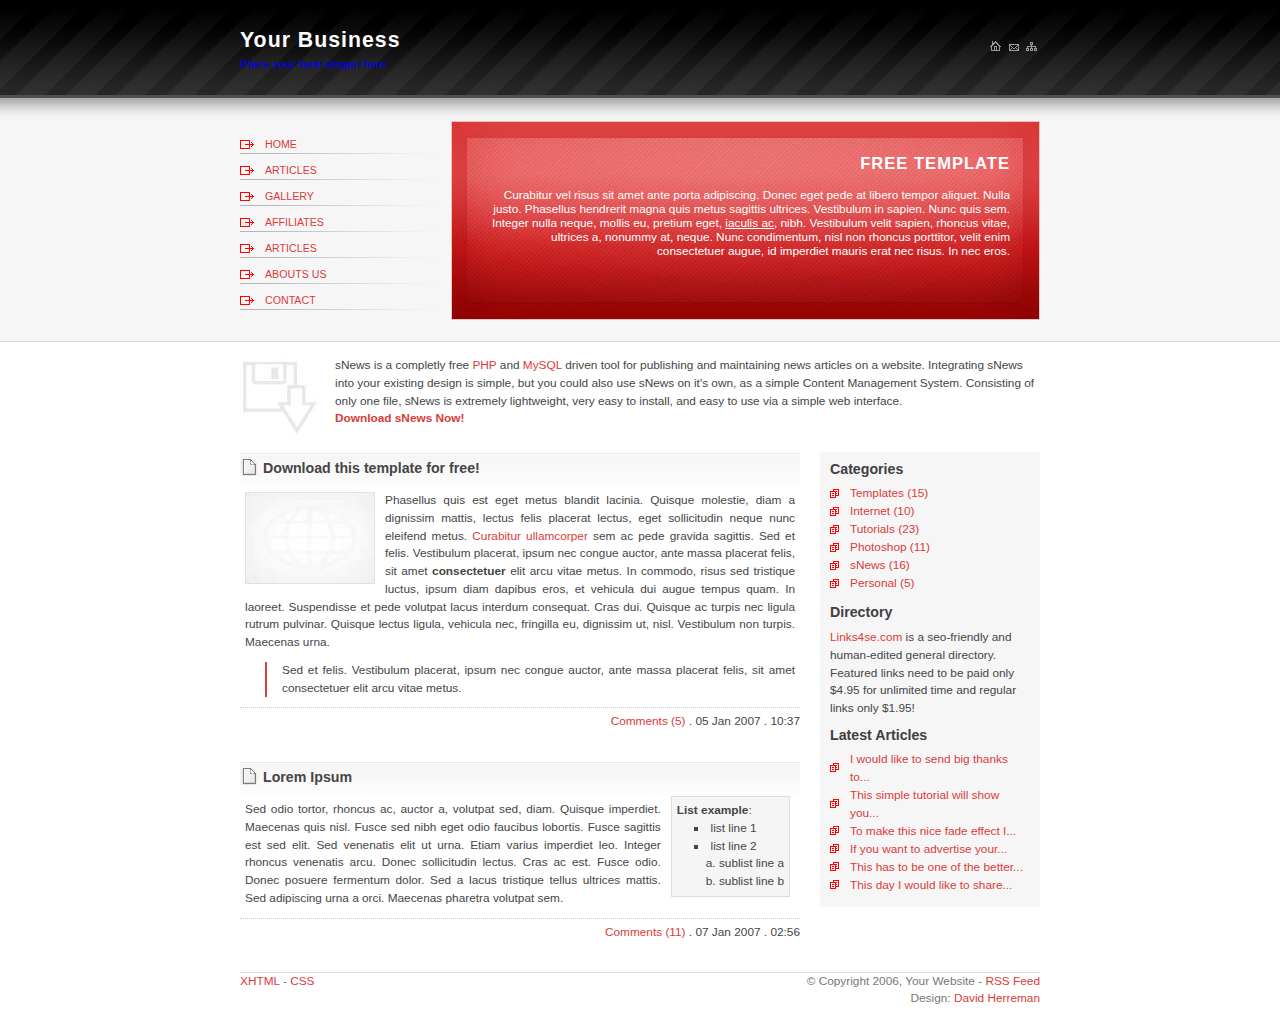
<file: source/redbusiness/index.html>
<!DOCTYPE html PUBLIC "-//W3C//DTD XHTML 1.0 Strict//EN" "http://www.w3.org/TR/xhtml1/DTD/xhtml1-strict.dtd">
<html xmlns="http://www.w3.org/1999/xhtml">
<head>
	<title>Free Css Template</title>
	<meta http-equiv="Content-Language" content="English" />
	<meta http-equiv="Content-Type" content="text/html; charset=UTF-8" />
	<meta name="author" content="David Herreman (www.free-css-templates.com)" />
	<meta name="description" content="Free Css Template" />
	<meta name="keywords" content="free,css,template" />	
	<meta name="Robots" content="index,follow" />
	<meta name="Generator" content="sNews 1.5" />
	<link rel="stylesheet" type="text/css" href="style.css" media="screen" />
	<link rel="alternate" type="application/rss+xml" title="RSS 2.0" href="rss/" />
</head>
<body>
	
<div class="content">
	<div id="top">
				<div id="icons">
					<a href="/index.html" title="Home page"><img src="images/home.gif" alt="Home" /></a>
					<a href="/contact/" title="Contact us"><img src="images/contact.gif" alt="Contact" /></a>
					<a href="/sitemap/" title="Sitemap"><img src="images/sitemap.gif" alt="Sitemap" /></a>
				</div>
				<h1>Your Business</h1>
				<h2>Place your best slogan here</h2>
	</div>
	<!-- end of the Top part -->
</div>			

<div id="prec">
	<div id="wrap">
			<div id="pic">
				<div id="slogan">
					<h1>FREE TEMPLATE</h1>
					<h2>
					Curabitur vel risus sit amet ante porta adipiscing. Donec eget pede at libero tempor aliquet. Nulla justo. Phasellus hendrerit magna quis metus sagittis ultrices. Vestibulum in sapien. Nunc quis sem. Integer nulla neque, mollis eu, pretium eget, <a href="#" title="#">iaculis ac</a>, nibh. Vestibulum velit sapien, rhoncus vitae, ultrices a, nonummy at, neque. Nunc condimentum, nisl non rhoncus porttitor, velit enim consectetuer augue, id imperdiet mauris erat nec risus. In nec eros.
					</h2>
				</div>
			</div>
			<div id="menu">
						<ul>	
							<li><a href="http://www.free-css-templates.com" title="home">HOME</a></li>
							<li><a href="#" title="Articles">ARTICLES</a></li>
							<li><a href="#" title="Gallery">GALLERY</a></li>
							<li><a href="#" title="Affiliates">AFFILIATES</a></li>
							<li><a href="#" title="Articles">ARTICLES</a></li>
							<li><a href="#" title="Abous us">ABOUTS US</a></li>
							<li><a href="#" title="Contact">CONTACT</a></li>
						
						</ul>
			</div>
	</div>
</div>

<div class="content">
	<div id="ad">
		sNews is a completly free <a href="http://www.php.net/" title="php">PHP </a>and <a href="http://www.mysql.com/" title="mysql">MySQL </a>driven tool for publishing and maintaining news articles on a website. Integrating sNews into your existing design is simple, but you could also use sNews on it's own, as a simple Content Management System. Consisting of only one file, sNews is extremely lightweight, very easy to install, and easy to use via a simple web interface.<br />
		<a href="http://www.solucija.com/home/snews/" title="Download sNews"><b>Download sNews Now!</b></a>

	</div>
	
	<div id="main">
		<div id="right_side">
			<h3>Categories</h3>
			<ul>	
							<li><a href="#" title="Articles">Templates (15)</a></li>
							<li><a href="#" title="Gallery">Internet (10) </a></li>
							<li><a href="#" title="Affiliates">Tutorials (23)</a></li>
							<li><a href="#" title="Articles">Photoshop (11)</a></li>
							<li><a href="#" title="Abous us">sNews (16)</a></li>
							<li><a href="#" title="Contact">Personal (5)</a></li>
						
			</ul>
			
			<h3>Directory</h3>
			<p><a href="http://www.links4se.com" title="SEO friendly directory">Links4se.com</a> is a seo-friendly and human-edited general directory. Featured links need to be paid only $4.95 for unlimited time and regular links only $1.95!</p>
			<h3>Latest Articles</h3>
			<ul>	
							<li><a href="#" title="#">I would like to send big thanks to...</a></li>
							<li><a href="#" title="#">This simple tutorial will show you...</a></li>
							<li><a href="#" title="#">To make this nice fade effect I...</a></li>
							<li><a href="#" title="#">If you want to advertise your...</a></li>
							<li><a href="#" title="#">This has to be one of the better...</a></li>
							<li><a href="#" title="#">This day I would like to share...</a></li>
						
			</ul>
		</div>
		
		<div id="left_side">
			<h3><span>Download this template for free!</span></h3>
			<p>
			<img src="images/img.jpg" alt="img" />
			Phasellus quis est eget metus blandit lacinia. Quisque molestie, diam a dignissim mattis, lectus felis placerat lectus, eget sollicitudin neque nunc eleifend metus. <a href="#" title="">Curabitur ullamcorper</a> sem ac pede gravida sagittis. Sed et felis. Vestibulum placerat, ipsum nec congue auctor, ante massa placerat felis, sit amet <strong>consectetuer</strong> elit arcu vitae metus. In commodo, risus sed tristique luctus, ipsum diam dapibus eros, et vehicula dui augue tempus quam. In laoreet. Suspendisse et pede volutpat lacus interdum consequat. Cras dui. Quisque ac turpis nec ligula rutrum pulvinar. Quisque lectus ligula, vehicula nec, fringilla eu, dignissim ut, nisl. Vestibulum non turpis. Maecenas urna.
			</p>
			<blockquote>
			<p>Sed et felis. Vestibulum placerat, ipsum nec congue auctor, ante massa placerat felis, sit amet consectetuer elit arcu vitae metus. </p>
			</blockquote>
			<div class="date"><a href="#" title="#">Comments (5)</a> . 05 Jan 2007 . 10:37</div>
			<h3><span>Lorem Ipsum</span></h3>
			
			<div class="rs">
				<strong>List example</strong>:
					<ul>
						<li>list line 1</li>
						<li>list line 2
							<ul>
								<li>sublist line a</li>
								<li>sublist line b</li>
							</ul>
						</li>
					</ul>
			</div>
			<p>
			Sed odio tortor, rhoncus ac, auctor a, volutpat sed, diam. Quisque imperdiet. Maecenas quis nisl. Fusce sed nibh eget odio faucibus lobortis. Fusce sagittis est sed elit. Sed venenatis elit ut urna. Etiam varius imperdiet leo. Integer rhoncus venenatis arcu. Donec sollicitudin lectus. Cras ac est. Fusce odio. Donec posuere fermentum dolor. Sed a lacus tristique tellus ultrices mattis. Sed adipiscing urna a orci. Maecenas pharetra volutpat sem.
			</p>
			
			<div class="date"><a href="#" title="#">Comments (11)</a> . 07 Jan 2007 . 02:56</div>
		</div>
		
	</div>
	<div id="footer">
	<div class="right">&copy; Copyright 2006, Your Website - <a href="/rss/">RSS Feed</a><br />Design: <a href="http://www.free-css-templates.com">David Herreman</a></div>
	<a href="http://validator.w3.org/check?uri=referer" title="Validate">XHTML</a> - <a href="http://jigsaw.w3.org/css-validator/check/referer" title="Validate">CSS</a>
	</div>
</div>

</body>
</html>
</file>
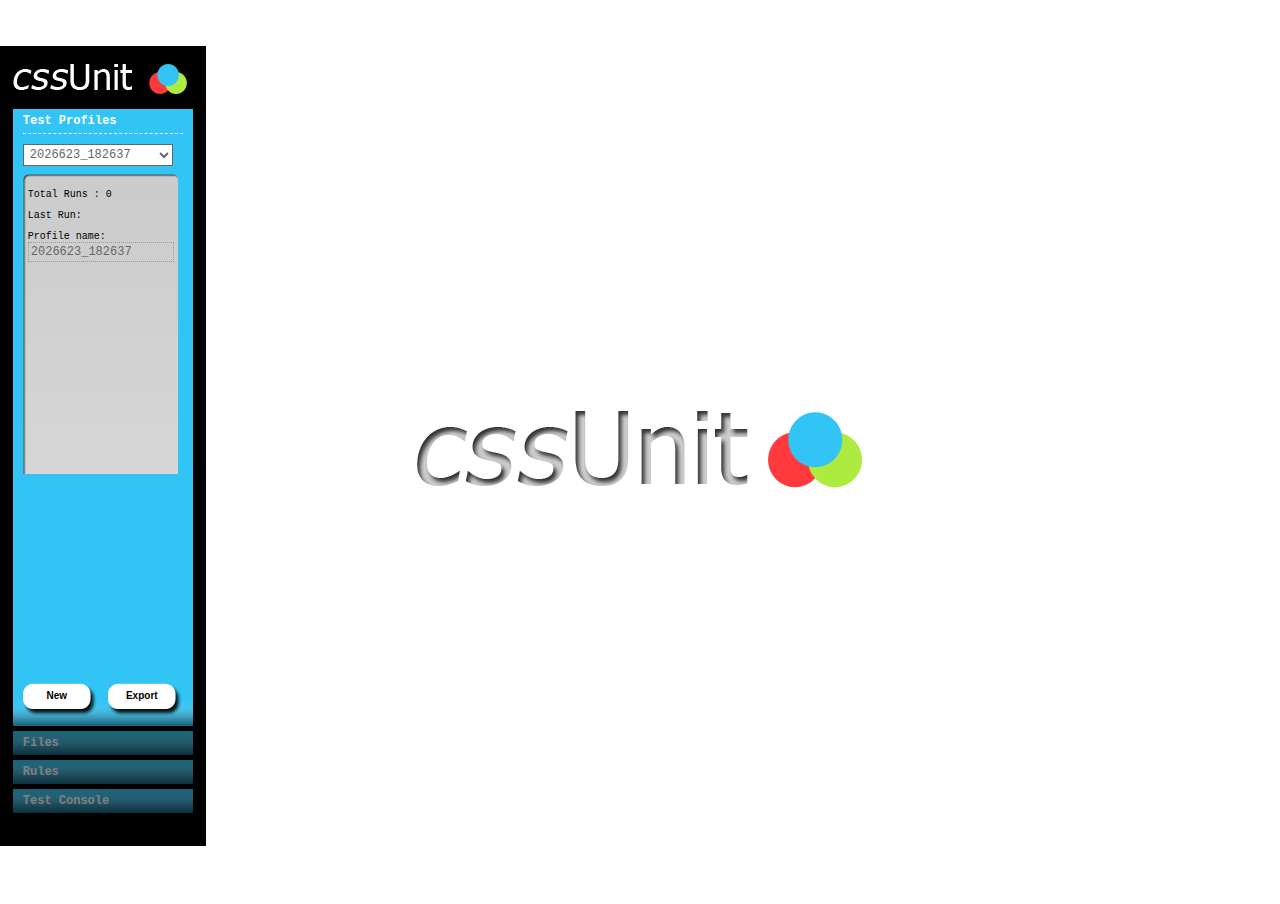
<file: source/cssUnit.html>
<!--
 * cssUnit v0.2
 * http://www.trisis.co.uk/cssUnit/
 *
 * Copyright (c) 2009 Simon Kenyon Shepard
 * Dual licensed under the MIT and GPL licenses.
 * http://www.trisis.co.uk/cssUnit/
 *
 -->
<!DOCTYPE html PUBLIC "-//W3C//DTD XHTML 1.1//EN" "http://www.w3.org/TR/xhtml11/DTD/xhtml11.dtd"> 
	
<html xmlns="http://www.w3.org/1999/xhtml" xml:lang="en" lang="en">
<head>
	<title>CSSUnit - CSS unit tester</title>
    <link rel="shortcut icon" href="../resources/images/cssUnit/favicon.ico" >
	<link rel="stylesheet" href="../resources/css/cssUnit.css" type="text/css"/>
	<script type="text/javascript" src="../resources/js/jquery-1.3.2.min.js"></script>
    <script type="text/javascript" src="../resources/js/jquery.curCSS.bug.js"></script>
    <script type="text/javascript" src="../resources/js/jquery.rich-array.js"></script>
	<script type="text/javascript" src="../resources/js/jquery.easing.1.3.js"></script>
	<script type="text/javascript" src="../resources/js/jquery.delay.js"></script>
	<script type="text/javascript" src="../resources/js/jquery.identify.js"></script>
	<script type="text/javascript" src="../resources/js/jquery.color.js"></script>
    <script type="text/javascript" src="../resources/js/jquery.cookie.js"></script>
    <script type="text/javascript" src="../resources/js/jquery.json-1.2.min.js"></script>
    <script type="text/javascript" src="../resources/js/jquery.hoverScroller.js"></script>
    <script type="text/javascript" src="../resources/js/jquery.animateBgPos.js"></script>
	<script type="text/javascript" src="../resources/js/cssUnit.namespace.js"></script>
	<script type="text/javascript" src="../resources/js/cssUnit.fileManager.js"></script>
	<script type="text/javascript" src="../resources/js/cssUnit.selectors.js"></script>
	<script type="text/javascript" src="../resources/js/cssUnit.testData.js"></script>
	<script type="text/javascript" src="../resources/js/cssUnit.testRunner.js"></script>
	<script type="text/javascript" src="../resources/js/cssUnit.testAnalyzer.js"></script>
	<script type="text/javascript" src="../resources/js/cssUnit.testProfiles.js"></script>
    <script  type="text/javascript">
		$(document).ready(function() {
			cssUnit.mainPanel();
            $(".hoverScroller").hoverScroller();
		});
	</script>
</head>

<body>
	<iframe src ="cssUnit_blank.html" width="100%" height="100%" id="testEnvironment">
		<p>Your browser does not support iframes so cssUnit will not work.</p>
	</iframe>
	<div id="cssUnit">
		<h2><img src="../resources/images/cssUnit/logo.png" /></h2>
		<ul class="mainOptions">
		    <li id="testProfiles">
				<h3>Test Profiles</h3>
				<div class="content">
				    <fieldset class="loaded">
				        <label for="testSet">Current loaded: </label>
                        <select id="testSet"></select>
				    </fieldset>
                    <div class="info hoverScroller">
                            <div class="results">Total Runs : <span id="totalRuns"></span></div>
                            <!--
                            <div id="passes" class="results">
                                <span>Passes:</span>
                                <span class="bar">0/0</span>
                            </div>
                            <div id="fails" class="results">
                                <span>Fails:</span>
                                <span class="bar">0/0</span>
                            </div>
                            -->
                            <div class="results">Last Run: <span id="lastRun"></span></div>
                        <form class="rename">
                            <fieldset>
    				            <label for="testSetName">Profile name: </label>
                                <input type="text" id="testSetName" />
    				        </fieldset>
                        </form>
                    </div>
                    <fieldset class="lowerControls">
				        <button type="submit" id="newTestSet" class="left"><span>New</span></button>
				        <button type="submit" class="right"><span>Export<span></button>
				    </fieldset>
				</div>
			</li>
			<li>
				<h3>Files</h3>
				<div class="content">
				<form id="addFiles">
				    <input type="text" id="newFile" value="enter filename" />
				</form>
                <div id="existingFiles" class="hoverScroller"></div>
				</div>
			</li>
			<li>
				<h3>Rules</h3>
				<div class="content">
					<form id="addRules">
						<label>Add</label><input type="text" id="newRule" value="enter rule"/>
					</form>
					<div id="existingRules" class="hoverScroller">
					</div>
				</div>	
			</li>
			<li id="console">
				<h3>Test Console</h3>
				<div class="content">
					<ul id="testConsole" class="info hoverScroller"></ul>
                    <fieldset class="lowerControls">
    					<button id="runTests" class="right">Run tests</button>
                    </fieldset>
				</div>
			</li>
		</ul>
	</div>
</body>
</html>
</file>
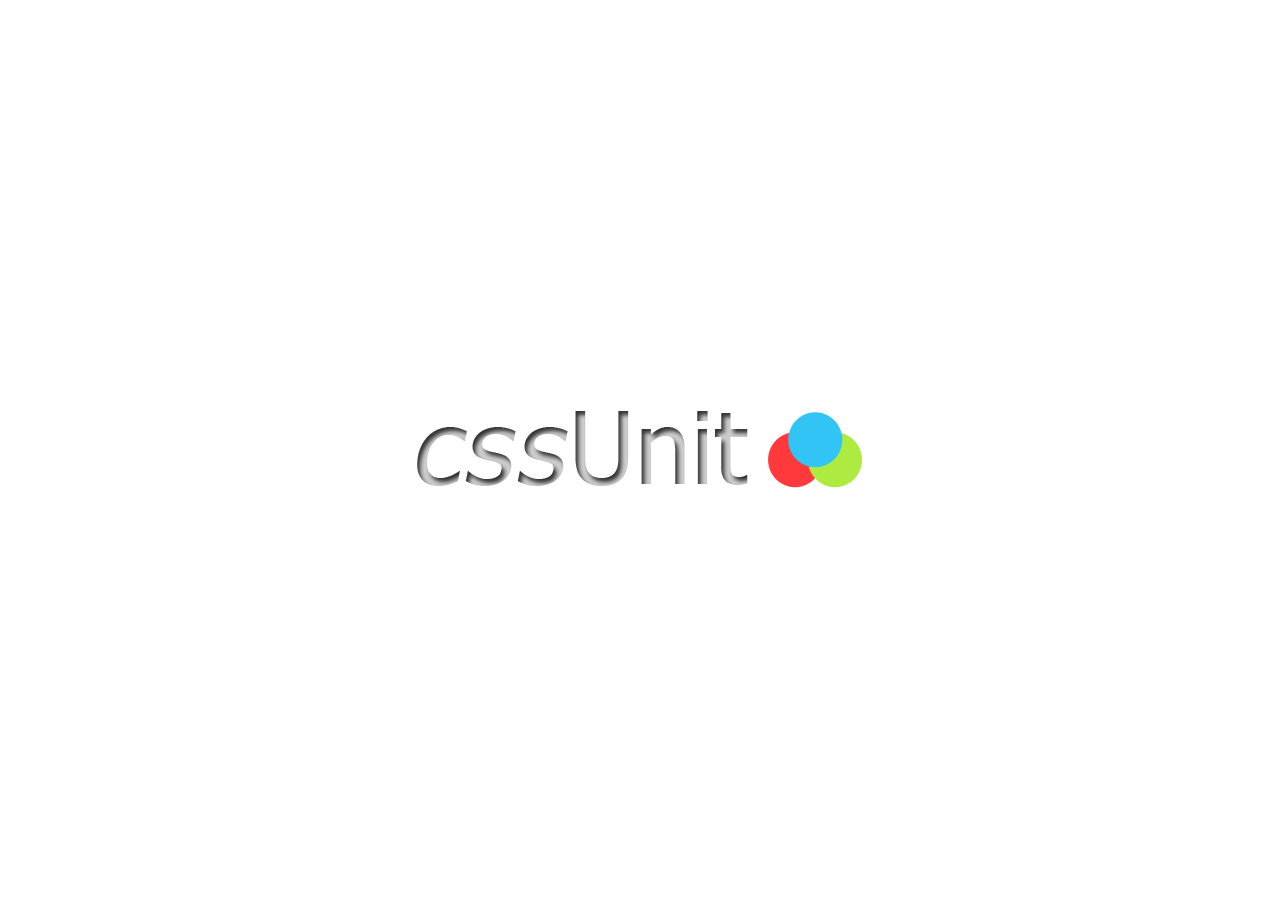
<file: source/cssUnit_blank.html>
<!DOCTYPE html PUBLIC "-//W3C//DTD XHTML 1.1//EN" "http://www.w3.org/TR/xhtml11/DTD/xhtml11.dtd"> 
	
<html xmlns="http://www.w3.org/1999/xhtml" xml:lang="en" lang="en">
<head>
	<title>CSS Unit</title>
	<style>
		html, body {
			height: 100%;
			width: 100%;
		}
		body {
			background: url(../resources/images/cssUnit/bg_firstScreen.png) no-repeat 50% 50%;
			overflow: hidden;
		}
	</style>
<body>
	
</body>
</html>
</file>
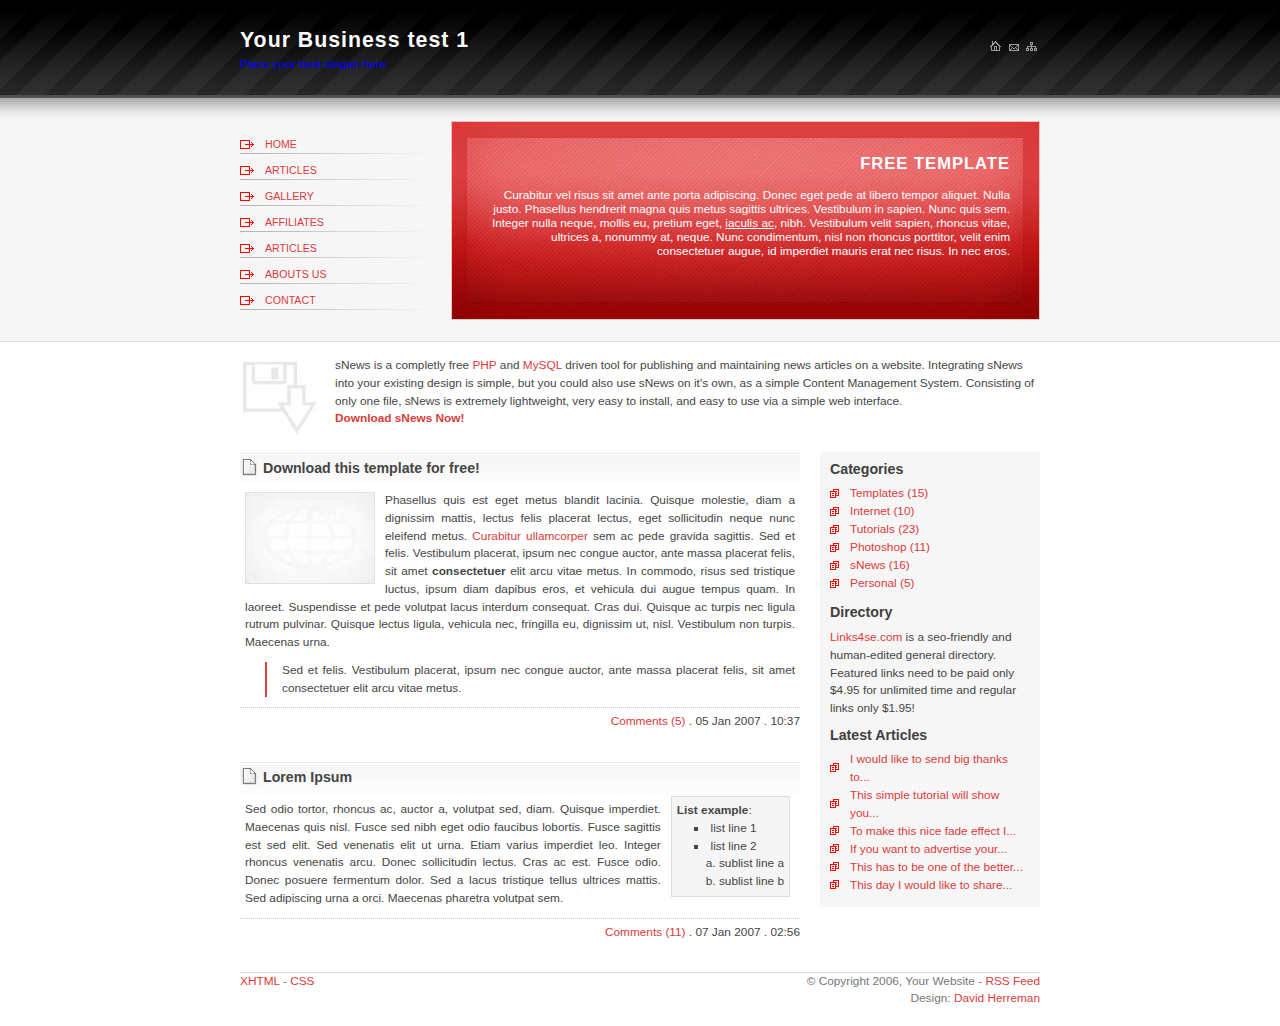
<file: source/redbusiness/index_2.html>
<!DOCTYPE html PUBLIC "-//W3C//DTD XHTML 1.0 Strict//EN" "http://www.w3.org/TR/xhtml1/DTD/xhtml1-strict.dtd">
<html xmlns="http://www.w3.org/1999/xhtml">
<head>
	<title>Free Css Template</title>
	<meta http-equiv="Content-Language" content="English" />
	<meta http-equiv="Content-Type" content="text/html; charset=UTF-8" />
	<meta name="author" content="David Herreman (www.free-css-templates.com)" />
	<meta name="description" content="Free Css Template" />
	<meta name="keywords" content="free,css,template" />	
	<meta name="Robots" content="index,follow" />
	<meta name="Generator" content="sNews 1.5" />
	<link rel="stylesheet" type="text/css" href="style.css" media="screen" />
	<link rel="alternate" type="application/rss+xml" title="RSS 2.0" href="rss/" />
</head>
<body>
	
<div class="content">
	<div id="top">
				<div id="icons">
					<a href="/index.html" title="Home page"><img src="images/home.gif" alt="Home" /></a>
					<a href="/contact/" title="Contact us"><img src="images/contact.gif" alt="Contact" /></a>
					<a href="/sitemap/" title="Sitemap"><img src="images/sitemap.gif" alt="Sitemap" /></a>
				</div>
				<h1>Your Business test 1</h1>
				<h2>Place your best slogan here</h2>
	</div>
	<!-- end of the Top part -->
</div>			

<div id="prec">
	<div id="wrap">
			<div id="pic">
				<div id="slogan">
					<h1>FREE TEMPLATE</h1>
					<h2>
					Curabitur vel risus sit amet ante porta adipiscing. Donec eget pede at libero tempor aliquet. Nulla justo. Phasellus hendrerit magna quis metus sagittis ultrices. Vestibulum in sapien. Nunc quis sem. Integer nulla neque, mollis eu, pretium eget, <a href="#" title="#">iaculis ac</a>, nibh. Vestibulum velit sapien, rhoncus vitae, ultrices a, nonummy at, neque. Nunc condimentum, nisl non rhoncus porttitor, velit enim consectetuer augue, id imperdiet mauris erat nec risus. In nec eros.
					</h2>
				</div>
			</div>
			<div id="menu">
						<ul>	
							<li><a href="http://www.free-css-templates.com" title="home">HOME</a></li>
							<li><a href="#" title="Articles">ARTICLES</a></li>
							<li><a href="#" title="Gallery">GALLERY</a></li>
							<li><a href="#" title="Affiliates">AFFILIATES</a></li>
							<li><a href="#" title="Articles">ARTICLES</a></li>
							<li><a href="#" title="Abous us">ABOUTS US</a></li>
							<li><a href="#" title="Contact">CONTACT</a></li>
						
						</ul>
			</div>
	</div>
</div>

<div class="content">
	<div id="ad">
		sNews is a completly free <a href="http://www.php.net/" title="php">PHP </a>and <a href="http://www.mysql.com/" title="mysql">MySQL </a>driven tool for publishing and maintaining news articles on a website. Integrating sNews into your existing design is simple, but you could also use sNews on it's own, as a simple Content Management System. Consisting of only one file, sNews is extremely lightweight, very easy to install, and easy to use via a simple web interface.<br />
		<a href="http://www.solucija.com/home/snews/" title="Download sNews"><b>Download sNews Now!</b></a>

	</div>
	
	<div id="main">
		<div id="right_side">
			<h3>Categories</h3>
			<ul>	
							<li><a href="#" title="Articles">Templates (15)</a></li>
							<li><a href="#" title="Gallery">Internet (10) </a></li>
							<li><a href="#" title="Affiliates">Tutorials (23)</a></li>
							<li><a href="#" title="Articles">Photoshop (11)</a></li>
							<li><a href="#" title="Abous us">sNews (16)</a></li>
							<li><a href="#" title="Contact">Personal (5)</a></li>
						
			</ul>
			
			<h3>Directory</h3>
			<p><a href="http://www.links4se.com" title="SEO friendly directory">Links4se.com</a> is a seo-friendly and human-edited general directory. Featured links need to be paid only $4.95 for unlimited time and regular links only $1.95!</p>
			<h3>Latest Articles</h3>
			<ul>	
							<li><a href="#" title="#">I would like to send big thanks to...</a></li>
							<li><a href="#" title="#">This simple tutorial will show you...</a></li>
							<li><a href="#" title="#">To make this nice fade effect I...</a></li>
							<li><a href="#" title="#">If you want to advertise your...</a></li>
							<li><a href="#" title="#">This has to be one of the better...</a></li>
							<li><a href="#" title="#">This day I would like to share...</a></li>
						
			</ul>
		</div>
		
		<div id="left_side">
			<h3><span>Download this template for free!</span></h3>
			<p>
			<img src="images/img.jpg" alt="img" />
			Phasellus quis est eget metus blandit lacinia. Quisque molestie, diam a dignissim mattis, lectus felis placerat lectus, eget sollicitudin neque nunc eleifend metus. <a href="#" title="">Curabitur ullamcorper</a> sem ac pede gravida sagittis. Sed et felis. Vestibulum placerat, ipsum nec congue auctor, ante massa placerat felis, sit amet <strong>consectetuer</strong> elit arcu vitae metus. In commodo, risus sed tristique luctus, ipsum diam dapibus eros, et vehicula dui augue tempus quam. In laoreet. Suspendisse et pede volutpat lacus interdum consequat. Cras dui. Quisque ac turpis nec ligula rutrum pulvinar. Quisque lectus ligula, vehicula nec, fringilla eu, dignissim ut, nisl. Vestibulum non turpis. Maecenas urna.
			</p>
			<blockquote>
			<p>Sed et felis. Vestibulum placerat, ipsum nec congue auctor, ante massa placerat felis, sit amet consectetuer elit arcu vitae metus. </p>
			</blockquote>
			<div class="date"><a href="#" title="#">Comments (5)</a> . 05 Jan 2007 . 10:37</div>
			<h3><span>Lorem Ipsum</span></h3>
			
			<div class="rs">
				<strong>List example</strong>:
					<ul>
						<li>list line 1</li>
						<li>list line 2
							<ul>
								<li>sublist line a</li>
								<li>sublist line b</li>
							</ul>
						</li>
					</ul>
			</div>
			<p>
			Sed odio tortor, rhoncus ac, auctor a, volutpat sed, diam. Quisque imperdiet. Maecenas quis nisl. Fusce sed nibh eget odio faucibus lobortis. Fusce sagittis est sed elit. Sed venenatis elit ut urna. Etiam varius imperdiet leo. Integer rhoncus venenatis arcu. Donec sollicitudin lectus. Cras ac est. Fusce odio. Donec posuere fermentum dolor. Sed a lacus tristique tellus ultrices mattis. Sed adipiscing urna a orci. Maecenas pharetra volutpat sem.
			</p>
			
			<div class="date"><a href="#" title="#">Comments (11)</a> . 07 Jan 2007 . 02:56</div>
		</div>
		
	</div>
	<div id="footer">
	<div class="right">&copy; Copyright 2006, Your Website - <a href="/rss/">RSS Feed</a><br />Design: <a href="http://www.free-css-templates.com">David Herreman</a></div>
	<a href="http://validator.w3.org/check?uri=referer" title="Validate">XHTML</a> - <a href="http://jigsaw.w3.org/css-validator/check/referer" title="Validate">CSS</a>
	</div>
</div>

</body>
</html>
</file>
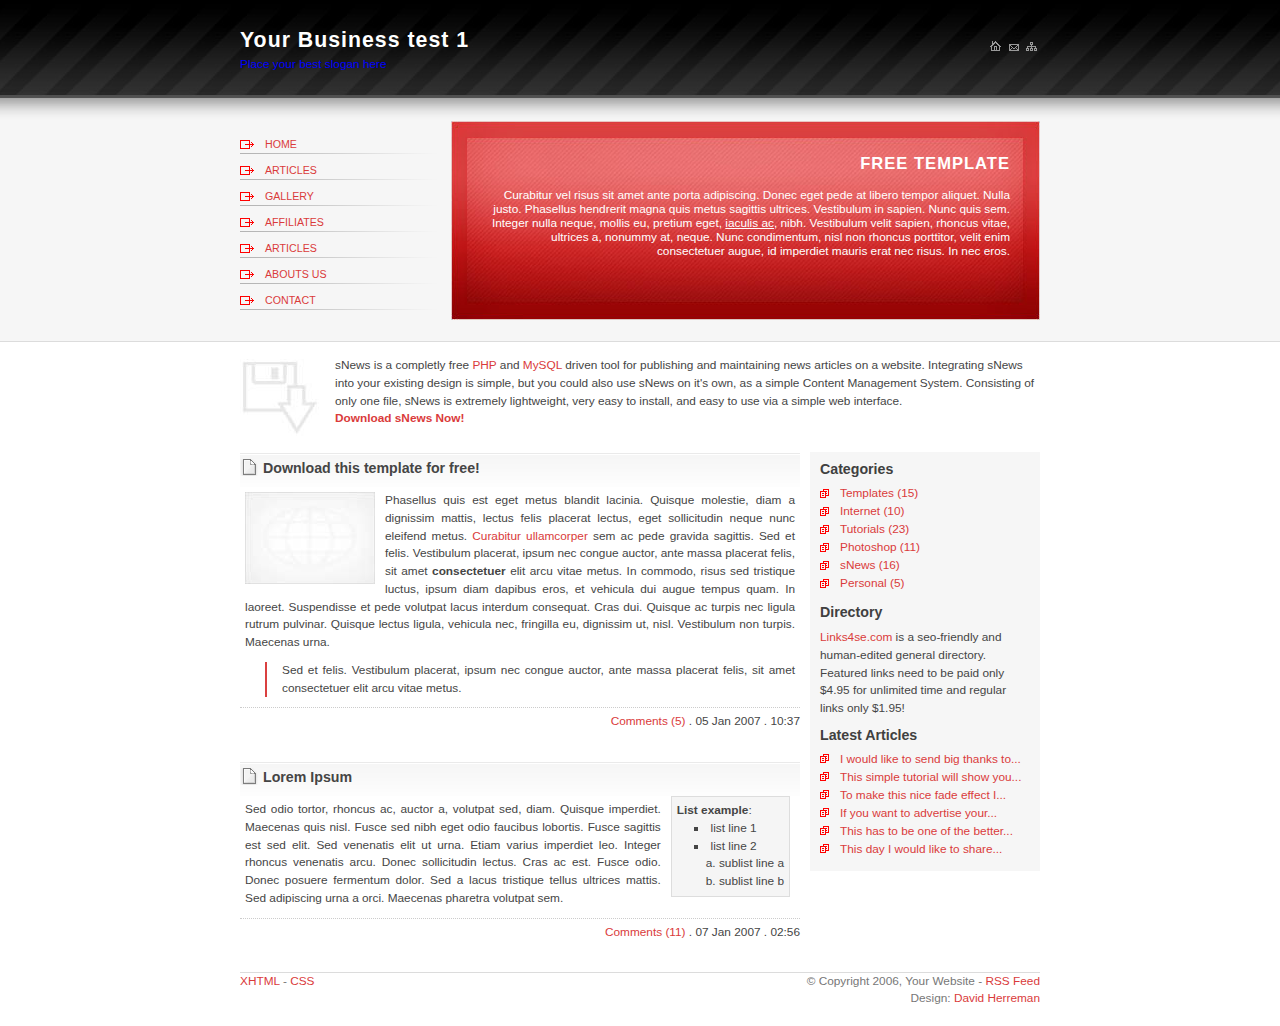
<file: source/redbusiness/index_b.html>
<!DOCTYPE html PUBLIC "-//W3C//DTD XHTML 1.0 Strict//EN" "http://www.w3.org/TR/xhtml1/DTD/xhtml1-strict.dtd">
<html xmlns="http://www.w3.org/1999/xhtml">
<head>
	<title>Free Css Template</title>
	<meta http-equiv="Content-Language" content="English" />
	<meta http-equiv="Content-Type" content="text/html; charset=UTF-8" />
	<meta name="author" content="David Herreman (www.free-css-templates.com)" />
	<meta name="description" content="Free Css Template" />
	<meta name="keywords" content="free,css,template" />	
	<meta name="Robots" content="index,follow" />
	<meta name="Generator" content="sNews 1.5" />
	<link rel="stylesheet" type="text/css" href="style.css" media="screen" />
	<link rel="alternate" type="application/rss+xml" title="RSS 2.0" href="rss/" />
</head>
<body class="alternativePage">
	
<div class="content">
	<div id="top">
				<div id="icons">
					<a href="/index.html" title="Home page"><img src="images/home.gif" alt="Home" /></a>
					<a href="/contact/" title="Contact us"><img src="images/contact.gif" alt="Contact" /></a>
					<a href="/sitemap/" title="Sitemap"><img src="images/sitemap.gif" alt="Sitemap" /></a>
				</div>
				<h1>Your Business test 1</h1>
				<h2>Place your best slogan here</h2>
	</div>
	<!-- end of the Top part -->
</div>			

<div id="prec">
	<div id="wrap">
			<div id="pic">
				<div id="slogan">
					<h1>FREE TEMPLATE</h1>
					<h2>
					Curabitur vel risus sit amet ante porta adipiscing. Donec eget pede at libero tempor aliquet. Nulla justo. Phasellus hendrerit magna quis metus sagittis ultrices. Vestibulum in sapien. Nunc quis sem. Integer nulla neque, mollis eu, pretium eget, <a href="#" title="#">iaculis ac</a>, nibh. Vestibulum velit sapien, rhoncus vitae, ultrices a, nonummy at, neque. Nunc condimentum, nisl non rhoncus porttitor, velit enim consectetuer augue, id imperdiet mauris erat nec risus. In nec eros.
					</h2>
				</div>
			</div>
			<div id="menu">
						<ul>	
							<li><a href="http://www.free-css-templates.com" title="home">HOME</a></li>
							<li><a href="#" title="Articles">ARTICLES</a></li>
							<li><a href="#" title="Gallery">GALLERY</a></li>
							<li><a href="#" title="Affiliates">AFFILIATES</a></li>
							<li><a href="#" title="Articles">ARTICLES</a></li>
							<li><a href="#" title="Abous us">ABOUTS US</a></li>
							<li><a href="#" title="Contact">CONTACT</a></li>
						
						</ul>
			</div>
	</div>
</div>

<div class="content">
	<div id="ad">
		sNews is a completly free <a href="http://www.php.net/" title="php">PHP </a>and <a href="http://www.mysql.com/" title="mysql">MySQL </a>driven tool for publishing and maintaining news articles on a website. Integrating sNews into your existing design is simple, but you could also use sNews on it's own, as a simple Content Management System. Consisting of only one file, sNews is extremely lightweight, very easy to install, and easy to use via a simple web interface.<br />
		<a href="http://www.solucija.com/home/snews/" title="Download sNews"><b>Download sNews Now!</b></a>

	</div>
	
	<div id="main">
		<div id="right_side">
			<h3>Categories</h3>
			<ul>	
							<li><a href="#" title="Articles">Templates (15)</a></li>
							<li><a href="#" title="Gallery">Internet (10) </a></li>
							<li><a href="#" title="Affiliates">Tutorials (23)</a></li>
							<li><a href="#" title="Articles">Photoshop (11)</a></li>
							<li><a href="#" title="Abous us">sNews (16)</a></li>
							<li><a href="#" title="Contact">Personal (5)</a></li>
						
			</ul>
			
			<h3>Directory</h3>
			<p><a href="http://www.links4se.com" title="SEO friendly directory">Links4se.com</a> is a seo-friendly and human-edited general directory. Featured links need to be paid only $4.95 for unlimited time and regular links only $1.95!</p>
			<h3>Latest Articles</h3>
			<ul>	
							<li><a href="#" title="#">I would like to send big thanks to...</a></li>
							<li><a href="#" title="#">This simple tutorial will show you...</a></li>
							<li><a href="#" title="#">To make this nice fade effect I...</a></li>
							<li><a href="#" title="#">If you want to advertise your...</a></li>
							<li><a href="#" title="#">This has to be one of the better...</a></li>
							<li><a href="#" title="#">This day I would like to share...</a></li>
						
			</ul>
		</div>
		
		<div id="left_side">
			<h3><span>Download this template for free!</span></h3>
			<p>
			<img src="images/img.jpg" alt="img" />
			Phasellus quis est eget metus blandit lacinia. Quisque molestie, diam a dignissim mattis, lectus felis placerat lectus, eget sollicitudin neque nunc eleifend metus. <a href="#" title="">Curabitur ullamcorper</a> sem ac pede gravida sagittis. Sed et felis. Vestibulum placerat, ipsum nec congue auctor, ante massa placerat felis, sit amet <strong>consectetuer</strong> elit arcu vitae metus. In commodo, risus sed tristique luctus, ipsum diam dapibus eros, et vehicula dui augue tempus quam. In laoreet. Suspendisse et pede volutpat lacus interdum consequat. Cras dui. Quisque ac turpis nec ligula rutrum pulvinar. Quisque lectus ligula, vehicula nec, fringilla eu, dignissim ut, nisl. Vestibulum non turpis. Maecenas urna.
			</p>
			<blockquote>
			<p>Sed et felis. Vestibulum placerat, ipsum nec congue auctor, ante massa placerat felis, sit amet consectetuer elit arcu vitae metus. </p>
			</blockquote>
			<div class="date"><a href="#" title="#">Comments (5)</a> . 05 Jan 2007 . 10:37</div>
			<h3><span>Lorem Ipsum</span></h3>
			
			<div class="rs">
				<strong>List example</strong>:
					<ul>
						<li>list line 1</li>
						<li>list line 2
							<ul>
								<li>sublist line a</li>
								<li>sublist line b</li>
							</ul>
						</li>
					</ul>
			</div>
			<p>
			Sed odio tortor, rhoncus ac, auctor a, volutpat sed, diam. Quisque imperdiet. Maecenas quis nisl. Fusce sed nibh eget odio faucibus lobortis. Fusce sagittis est sed elit. Sed venenatis elit ut urna. Etiam varius imperdiet leo. Integer rhoncus venenatis arcu. Donec sollicitudin lectus. Cras ac est. Fusce odio. Donec posuere fermentum dolor. Sed a lacus tristique tellus ultrices mattis. Sed adipiscing urna a orci. Maecenas pharetra volutpat sem.
			</p>
			
			<div class="date"><a href="#" title="#">Comments (11)</a> . 07 Jan 2007 . 02:56</div>
		</div>
		
	</div>
	<div id="footer">
	<div class="right">&copy; Copyright 2006, Your Website - <a href="/rss/">RSS Feed</a><br />Design: <a href="http://www.free-css-templates.com">David Herreman</a></div>
	<a href="http://validator.w3.org/check?uri=referer" title="Validate">XHTML</a> - <a href="http://jigsaw.w3.org/css-validator/check/referer" title="Validate">CSS</a>
	</div>
</div>

</body>
</html>
</file>
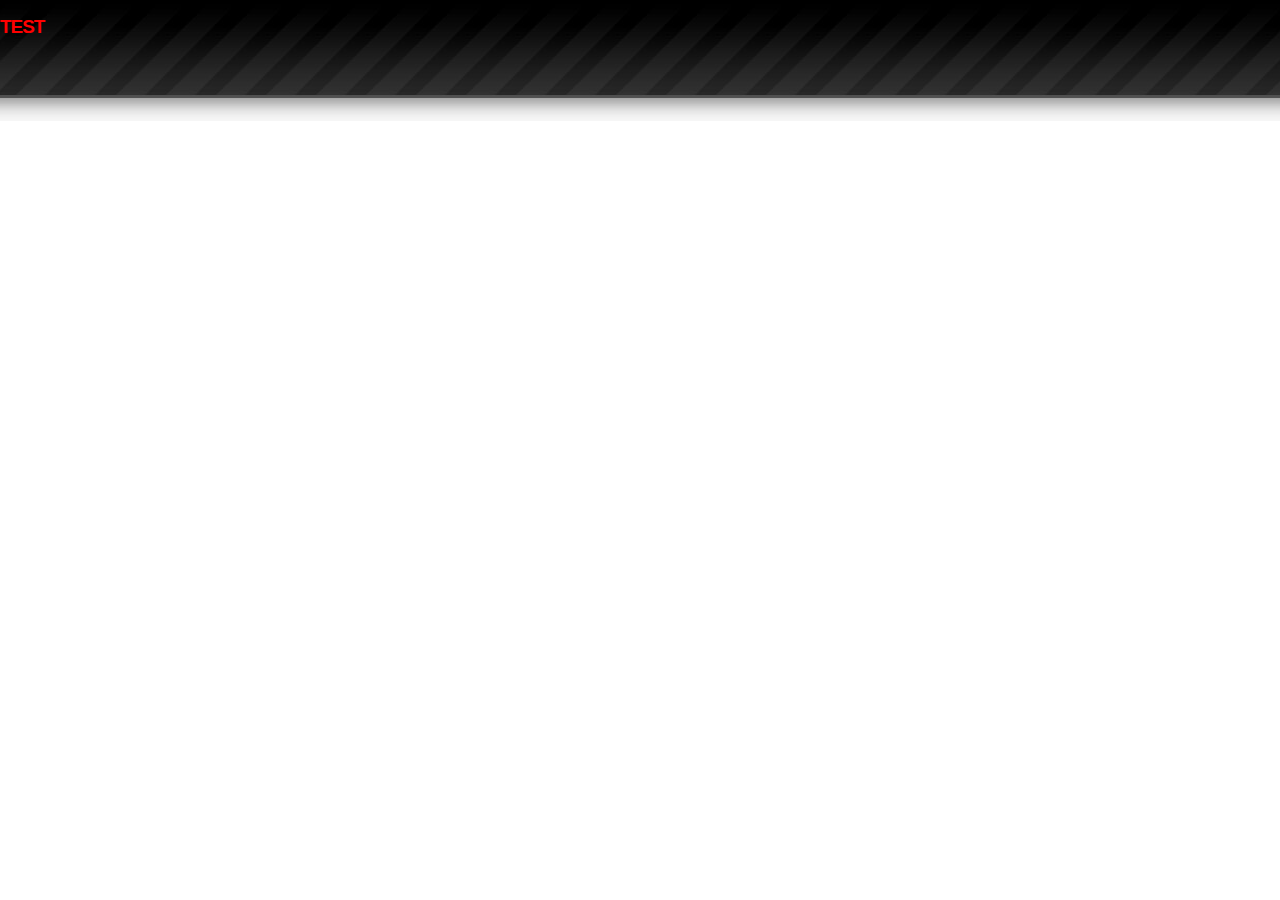
<file: source/redbusiness/testFontColor.html>
<!DOCTYPE html PUBLIC "-//W3C//DTD XHTML 1.0 Strict//EN" "http://www.w3.org/TR/xhtml1/DTD/xhtml1-strict.dtd">
<html xmlns="http://www.w3.org/1999/xhtml">
<head>
	<title>Free Css Template</title>
	<meta http-equiv="Content-Language" content="English" />
	<meta http-equiv="Content-Type" content="text/html; charset=UTF-8" />
	<meta name="author" content="David Herreman (www.free-css-templates.com)" />
	<meta name="description" content="Free Css Template" />
	<meta name="keywords" content="free,css,template" />	
	<meta name="Robots" content="index,follow" />
	<meta name="Generator" content="sNews 1.5" />
	<link rel="stylesheet" type="text/css" href="style.css" media="screen" />
	<link rel="alternate" type="application/rss+xml" title="RSS 2.0" href="rss/" />
    <style type="text/css">
        h2.colorTest {
            color: #FF0000;
        }
        
    </style>
</head>
<body>
    <h2 class="colorTest">TEST</h2>

</body>
</html>
</file>
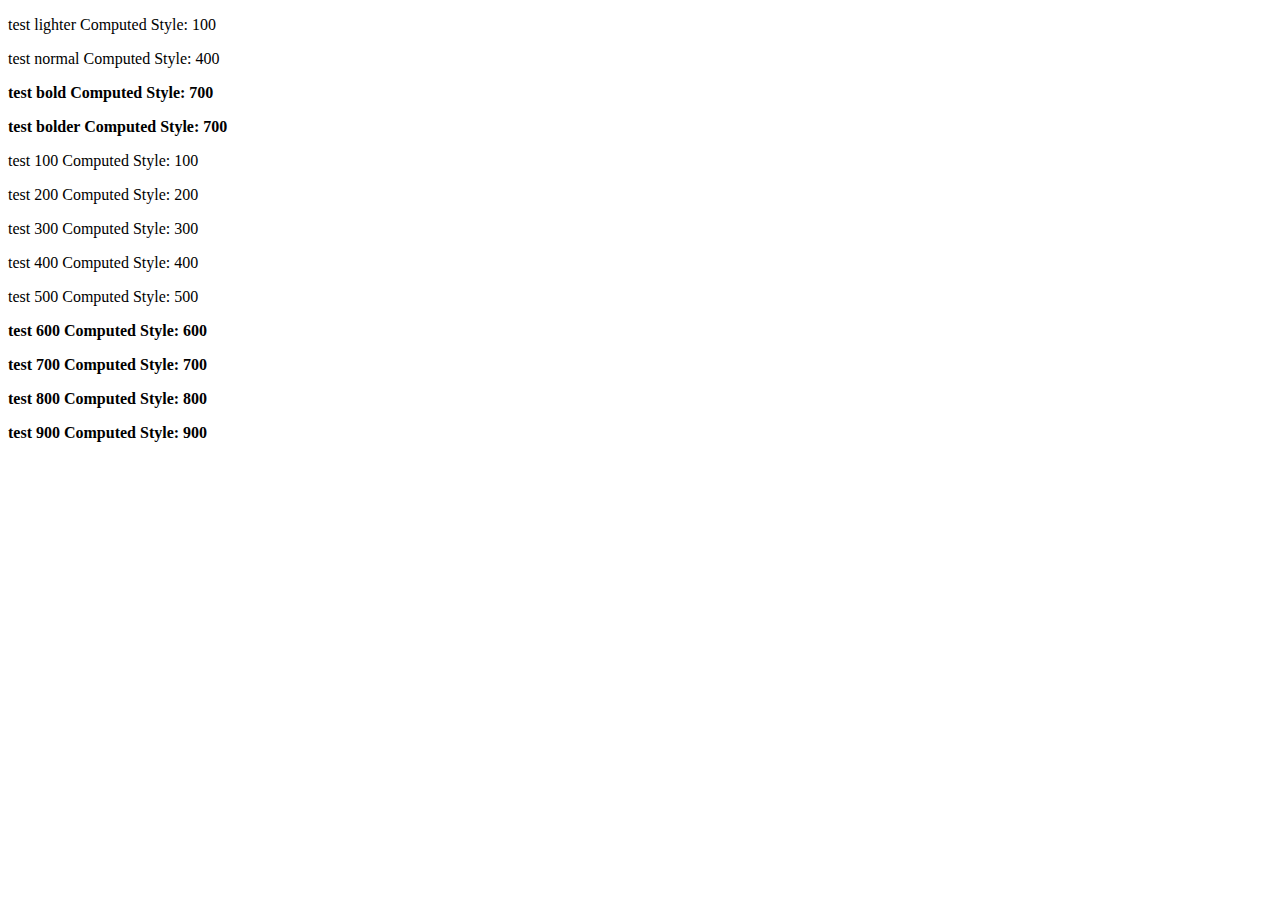
<file: source/redbusiness/testFontWeight.html>
<!DOCTYPE html PUBLIC "-//W3C//DTD XHTML 1.0 Strict//EN" "http://www.w3.org/TR/xhtml1/DTD/xhtml1-strict.dtd">
<html xmlns="http://www.w3.org/1999/xhtml">
<head>
	<title>font-test</title>
    <script type="text/javascript" src="../../resources/js/jquery-1.3.2.min.js"></script>
    <style type="text/css">
        .lighter {
            font-weight: lighter;
        }
        .normal {
            font-weight: normal;
        }
        .bold {
            font-weight: bold;
        }
        .bolder {
            font-weight: bolder;
        }
        .size_100 {
            font-weight: 100;
        }
        .size_200 {
            font-weight: 200;
        }
        .size_300 {
            font-weight: 300;
        }
        .size_400 {
            font-weight: 400;
        }
        .size_500 {
            font-weight: 500;
        }
        .size_600 {
            font-weight: 600;
        }
        .size_700 {
            font-weight: 700;
        }
        .size_800 {
            font-weight: 800;
        }
        .size_900 {
            font-weight: 900;
        }
    </style>
    <script type="text/javascript">
        $(document).ready(function() {
            $(".fontTest").children().each(function(index, element) {
                $(element).append(" <span>Computed Style: "+$(element).css("fontWeight")+"</span>");
            });
        });
    </script>
</head>
<body>
    <div class="sans-serif fontTest">
        <p class="lighter">test lighter</p>
        <p class="normal">test normal</p>
        <p class="bold">test bold</p>
        <p class="bolder">test bolder</p>
        <p class="size_100">test 100</p>
        <p class="size_200">test 200</p>
        <p class="size_300">test 300</p>
        <p class="size_400">test 400</p>
        <p class="size_500">test 500</p>
        <p class="size_600">test 600</p>
        <p class="size_700">test 700</p>
        <p class="size_800">test 800</p>
        <p class="size_900">test 900</p>
    </div>

</body>
</html>
</file>
<file: source/redbusiness/style.css>
/*
	StyleSheet by David Herreman
	http://www.free-css-templates.com
		
*/

body { 
	padding: 0; 
	margin: 0; 
	font: .74em Arial, sans-serif; 
	line-height: 1.5em; 
	background: #fff url(images/top.jpg) repeat-x top; 
	color: #454545; 
	}
	
a { color: #DA3B3B; background: inherit; }
a:hover { color: #DA3B3B; background: inherit; text-decoration: underline}
p {	margin: 5px 0; }
h1 {	font: bold 1.8em Arial, Sans-Serif; padding: 8px 0 4px 0; margin: 0; letter-spacing: -1px; }
h2 { font: bold 1.6em Arial, Sans-Serif; letter-spacing: -1px; }
h3 { padding: 4px 0; margin:  0; }
ul { margin: 0; padding : 0; list-style: none; }
img { border: 0; }
hr { height: 1px; border-style: none; color: #d0d0d0; background-color: #C0C0C0; margin: 10px 0; }


.content { margin: 0px auto; width: 800px; }

/* Top part */
#top { padding-top: 20px; background: transparent; height: 101px; }
	#top h1 { font: bold 1.8em Arial, Sans-Serif; padding: 8px 0 4px 0; margin: 0; letter-spacing: 1px; color: #FFF }
	#top h2 { font: 1.0em Arial, Sans-Serif; letter-spacing: 0px; color: blue; margin:0; padding: 0}
	#top #icons { float: right; margin:20px 0; padding:0 }
	#top #icons img { padding-right: 2px; border: 0 }

/* Second part */
#prec { 	height: 220px; 	margin:0; padding: 0; background: #F6F6F6; border-bottom: 1px solid #DCDCDC; overflow: hidden; margin-bottom: 15px }
	#wrap { margin: 0 auto; width: 800px; }
		#wrap #pic { float: right; background: #FF0000 url(images/mainimg.jpg) no-repeat; height: 199px; width: 589px; overflow: hidden}
			#wrap #pic #slogan { float: right; padding: 25px 30px 10px 30px; text-align: right }
			#wrap #pic #slogan h1 { font: bold 1.4em Arial, Sans-Serif; color: #FFF; letter-spacing: 1px; margin:0 }
			#wrap #pic #slogan h2 { font:  1.0em Arial, Sans-Serif; color: #FFF; letter-spacing: 0px; margin:0; padding: 10px 0}
			#wrap #pic #slogan a { color: #FFF; }
			
		#wrap #menu { padding: 0; margin:0; background: inherit; }
		#wrap #menu a { padding-left: 25px; font:  0.9em Arial, Sans-Serif; text-decoration: none; background: #F6F6F6 url(images/lm-li.gif) no-repeat left;  }
		#wrap #menu ul { padding: 10px 0 }
		#wrap #menu li { line-height: 26px; background: #F6F6F6 url(images/li-line.gif) no-repeat bottom left; list-style: none }
		

/*  Advertising */
#ad { background: #FFF url(images/download.jpg) no-repeat left; padding-left: 95px; min-height: 80px; margin-bottom: 15px;}
#ad a, #left_side a { background: #FFF; text-decoration: none }
#ad a:hover, #left_side a:hover { text-decoration: underline }
		
/* main area */
#main { }
	#right_side { float: right; width: 200px; background: #F6F6F6; padding: 5px 10px 5px 10px; margin-bottom: 10px }
		#right_side ul { padding: 3px 0 8px 0 } 
		#right_side li { line-height: 18px; background: #F6F6F6 url(images/cat-li.gif) no-repeat left; list-style: none; padding-left: 20px; }
		#right_side a { background: #F6F6F6; text-decoration:  none }
		#right_side h3 { color: #404040; font:  bold 1.2em Arial, Sans-Serif; }
	
	#left_side { background: #FFF; margin-bottom: 10px; width: 560px;  }
		#left_side h3 { background: #FFF url(images/hbg.gif) repeat-x; height:30px; padding: 5px 0 0 0px; margin: 0; font:  bold 1.2em Arial, Sans-Serif; }
		#left_side h3 span { background: url(images/h-art.gif) no-repeat left; padding: 1px 10px 0 23px;  line-height: 22px; margin: 0}
		#left_side p { color: #454545; padding: 0 5px 0 5px; text-align: justify }
		#left_side img { float: left; padding: 0 10px 5px 0 }
		#left_side blockquote { padding-left: 10px; border-left: 2px solid #DA4040; margin: 10px 0 10px 25px; }
		.date { border-top: 1px dotted #ccc; padding: 5px 0; margin: 10px 0 25px 0; text-align: right }		
		#left_side .rs { float: right; margin: 0 10px; border: 1px solid #ddd; padding: 5px; background: #f5f5f5  }
		#left_side ul { list-style-position: inside; margin-left: 2px }
		#left_side ul li { list-style-type: square; margin-left: 15px;  }
		#left_side ul ul li { list-style: none; margin-left: 10px; list-style-type: lower-alpha; list-style-position: inside }
	
/* The footer */
#footer { clear: both; border-top: 1px solid #DCDCDC; margin: 0 0 3em 0; color: #777;  background: #fff }
#footer .right  { float: right; text-align: right; background: #FFF; }
#footer a { text-decoration: none; background: #FFF }


.alternativePage #slogan h2 {font-size: 13px;}
.alternativePage  #right_side {width: 210px;}
</file>
<file: resources/css/cssUnit.css>
html, body, div, span, applet, object, iframe,
h1, h2, h3, h4, h5, h6, p, blockquote, pre,
a, abbr, acronym, address, big, cite, code,
del, dfn, em, font, img, ins, kbd, q, s, samp,
small, strike, strong, sub, sup, tt, var,
b, u, i, center,
dl, dt, dd, ol, ul, li,
fieldset, form, label, legend,
table, caption, tbody, tfoot, thead, tr, th, td  {
	
	background: transparent;
	border: 0;
	font-size: 100%;
	margin: 0;
	outline: 0;
	padding: 0;
	vertical-align: baseline;
	
}

		
html, body {
	
	height: 100%;
	width: 100%;
	
}

body {
	 overflow:hidden; 
}

		
ol, ul  {
	
	list-style: none;
	
}

		
#cssUnit {
	
	background-color: #000;
	border: 1px solid #fff;
	border-left: 0;
	height: 86%;
	-moz-border-radius: 0 10px 10px 0;
	padding: 1%;
	position: absolute;
	left: 0;
	top: 5%;
	width: 180px;
	
}

		
#cssUnit h2 {
	
	background: url(../images/cssUnit/icon_logo_static.png) no-repeat center right;
	margin-bottom: 10px;
	padding: 5px 0;
	
}

#cssUnit h2.testing {
	background: url(../images/cssUnit/icon_logo_anim.gif) no-repeat center right;
}

		
#cssUnit h2 img {
	
	height: 26px;
	width: 119px;
	
}

		
#cssUnit .mainOptions li {
	
	background: #31c4f5 url(../images/cssUnit/bg_mainOptions.png) repeat-x bottom left;
	font-family: monospace;
	margin-bottom: 5px;
	-moz-border-radius: 4px;
	opacity: 0.5;
	padding: 5px 10px 0 10px;
	position: relative;
}

		
#cssUnit .mainOptions li h3 {
	
	color: #fff;
	cursor: pointer;
	font-size: 12px;
	font-weight: bold;
	padding-bottom: 5px;
	
}

		
#cssUnit .mainOptions li .content {
	
	border-top: 1px dashed #fff;
	display: none;
	height: 0px;
	overflow: hidden;
    position: relative;
	
}

		
#cssUnit input,
#cssUnit select {
	
	background: #fff;
	border: 1px solid #666;
	color: #666;
	font-family: monospace;
	font-size: 12px;
	margin-top: 10px;
	padding: 2px;
	width: 150px;
	
}

#cssUnit label {
	display: none;
}

		
#existingRules,
#existingFiles {
	
	overflow: hidden;
    position: absolute;
    bottom: 30px;
    top: 40px;
    width: 154px;
	
}

		
#existingRules .selectorRules,
#existingFiles .fileName {
	
	background: #ccc;
	margin-bottom: 5px;
	-moz-border-radius: 5px;
	padding: 5px;
	position: relative;
	
}

		
#existingRules .ruleSelector,
#existingFiles .fileName {
	
	display: block;
	font-size: 12px;
	font-weight: bold;
	
}

#cssUnit .remove {
	
	background: url(../images/cssUnit/icon_remove.png) no-repeat;
	cursor: pointer;
	position: absolute;
	height: 18px;
	width: 12px;
	top: 7px;
	right: 5px;
	text-indent: -10000px;
	
}

#cssUnit .remove:hover {
	background-position: top right;
}

		
#existingRules .rule {
	
	border: 1px dashed #fff;
	display: block;
	font-size: 11px;
	margin: 5px 0;
	
}

#cssUnit .info {
	background: url(../images/cssUnit/bg_infoPanel.png) no-repeat;
    -moz-border-radius: 5px;
	margin: 10px 0;
	overflow: hidden;
    padding: 5px;
    position: absolute;
    bottom: 40px;
    top: 0;
    width: 154px;
}

#cssUnit #testProfiles .info
{
    
    top: 30px;

}

#cssUnit #testProfiles .results {
    
    display: block;
    font-size: 10px;
    padding-top: 10px;
    
}

#cssUnit #testProfiles .bar
{
    -moz-border-radius: 5px;
    margin-left: 8px;
    background: #fff url(../images/cssUnit/bg_bars.png) no-repeat -270px 0;
    display: block;
    width: 131px;
    height: 20px;
    padding-top: 5px;
    text-align: center;
    vertical-align: bottom;

}

#cssUnit #testProfiles #fails .bar {
    
    background-position: 131px 0;
    
}

#cssUnit #testProfiles #lastRun {
    display: block;
}

#cssUnit #testProfiles .rename {
    margin-top: 10px;
}

#cssUnit #testProfiles .rename label {
    display: block;
    font-size: 10px;
}

#cssUnit .info input {
    width: 140px;
    background: transparent;
    border: 1px dotted #999;
    margin-top: 0;
}

#cssUnit .info input:focus {
    background: #fff;
    border: 1px solid #999;
}

#cssUnit .mainOptions #testConsole li {
	background: none;
    padding: 2px 5px;
    border: 0;
	 border-bottom: 1px dotted #000;
    font-size: 10px;
    color: #000;
}

#cssUnit .mainOptions #testConsole .pass:hover {
    /* color: #adeb41; */
    cursor : pointer;
}
#cssUnit .mainOptions #testConsole .fail:hover {
    color: #ff393c;
    cursor : pointer;
}

#cssUnit .lowerControls {
    position: absolute;
    bottom: 10px;
    left: 0;
    width: 100%;
    overflow: auto;
}

#cssUnit button {
    display: block;
    border: 0;
    background: url(../images/cssUnit/bg_button.png) no-repeat;
    cursor: pointer;
    font-size: 10px;
    font-weight: bold;
    height: 34px;
    width: 75px;
    padding: 0 7px 7px 0;
    margin: 0;
    float: right;
}

#cssUnit button.right {
}

#cssUnit button.left {
    float: left;
}

#cssUnit button:hover {
    background-position: top right;
    padding: 0 3px 7px 0;
}

#runTests {
	float: right;
}
</file>
